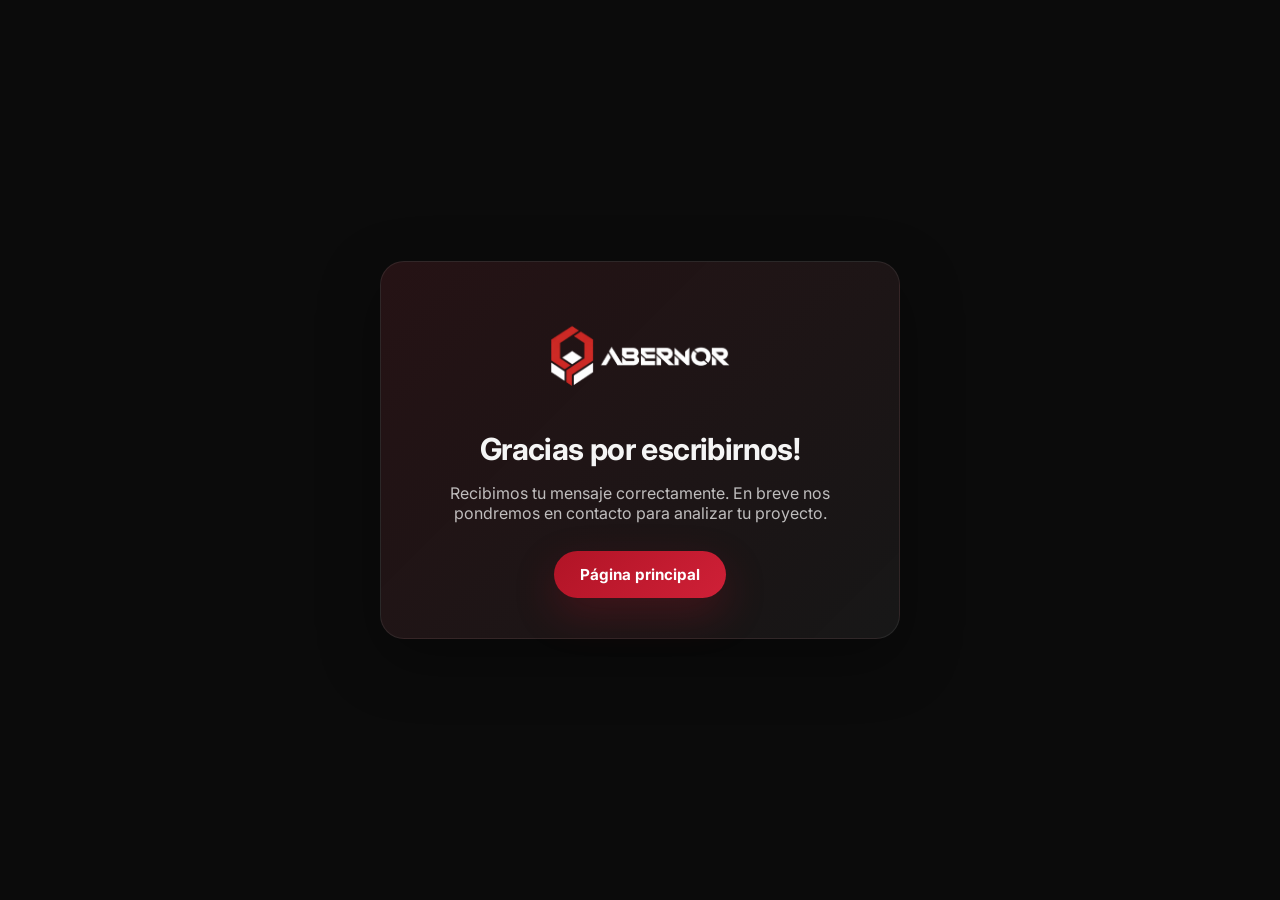
<file: gracias.html>
<!DOCTYPE html>
<html lang="es">
<head>
  <meta charset="UTF-8" />
  <meta name="viewport" content="width=device-width, initial-scale=1.0" />

  <title>Gracias por escribirnos | Abernor</title>

  <!-- Fuente igual a la landing -->
  <link rel="preconnect" href="https://fonts.googleapis.com" />
  <link rel="preconnect" href="https://fonts.gstatic.com" crossorigin />
  <link
    href="https://fonts.googleapis.com/css2?family=Inter:wght@400;600;700&display=swap"
    rel="stylesheet"
  />

  <style>
    :root {
      --color-primary: #b11426;
      --color-black: #0b0b0b;
      --color-white: #f5f5f5;
      --color-border: rgba(255, 255, 255, 0.08);
      --shadow-soft: 0 20px 60px rgba(0, 0, 0, 0.35);
      --radius-lg: 24px;
      --transition: 0.3s ease;
    }

    * {
      box-sizing: border-box;
    }

    body {
      margin: 0;
      font-family: "Inter", sans-serif;
      background: var(--color-black);
      color: var(--color-white);
      display: flex;
      align-items: center;
      justify-content: center;
      min-height: 100vh;
    }

    .thankyou-container {
      width: min(92%, 520px);
      text-align: center;
      padding: 40px 32px;
      border-radius: var(--radius-lg);
      border: 1px solid var(--color-border);
      background:
        linear-gradient(135deg, rgba(177, 20, 38, 0.12), rgba(255, 255, 255, 0.02)),
        #121212;
      box-shadow: var(--shadow-soft);
    }

    .logo-link {
      display: inline-block;
      margin-bottom: 24px;
      transition: var(--transition);
    }

    .logo-link:hover {
      transform: translateY(-2px);
      opacity: 0.92;
    }

    .logo {
      max-width: 180px;
      width: 100%;
      height: auto;
    }

    h1 {
      margin: 0 0 16px;
      font-size: 1.9rem;
      letter-spacing: -0.02em;
    }

    p {
      margin: 0 0 28px;
      color: rgba(245, 245, 245, 0.75);
      font-size: 1rem;
    }

    .btn-home {
      display: inline-flex;
      align-items: center;
      justify-content: center;
      padding: 14px 26px;
      border-radius: 999px;
      font-weight: 700;
      font-size: 0.95rem;
      background: linear-gradient(135deg, var(--color-primary), #cf2037);
      color: white;
      text-decoration: none;
      transition: var(--transition);
      box-shadow: 0 16px 40px rgba(177, 20, 38, 0.25);
    }

    .btn-home:hover {
      transform: translateY(-2px);
      filter: brightness(1.05);
    }
  </style>
</head>

<body>

  <div class="thankyou-container">

    <!-- LOGO (clickeable) -->
    <a href="index.html" class="logo-link">
      <img
        src="./Media/Logos/Abernor Rectangulo.png"
        alt="Abernor"
        class="logo"
      />
    </a>

    <!-- MENSAJE -->
    <h1>Gracias por escribirnos!</h1>

    <p>
      Recibimos tu mensaje correctamente.  
      En breve nos pondremos en contacto para analizar tu proyecto.
    </p>

    <!-- BOTÓN -->
    <a href="index.html" class="btn-home">
      Página principal
    </a>

  </div>

</body>
</html>
</file>
